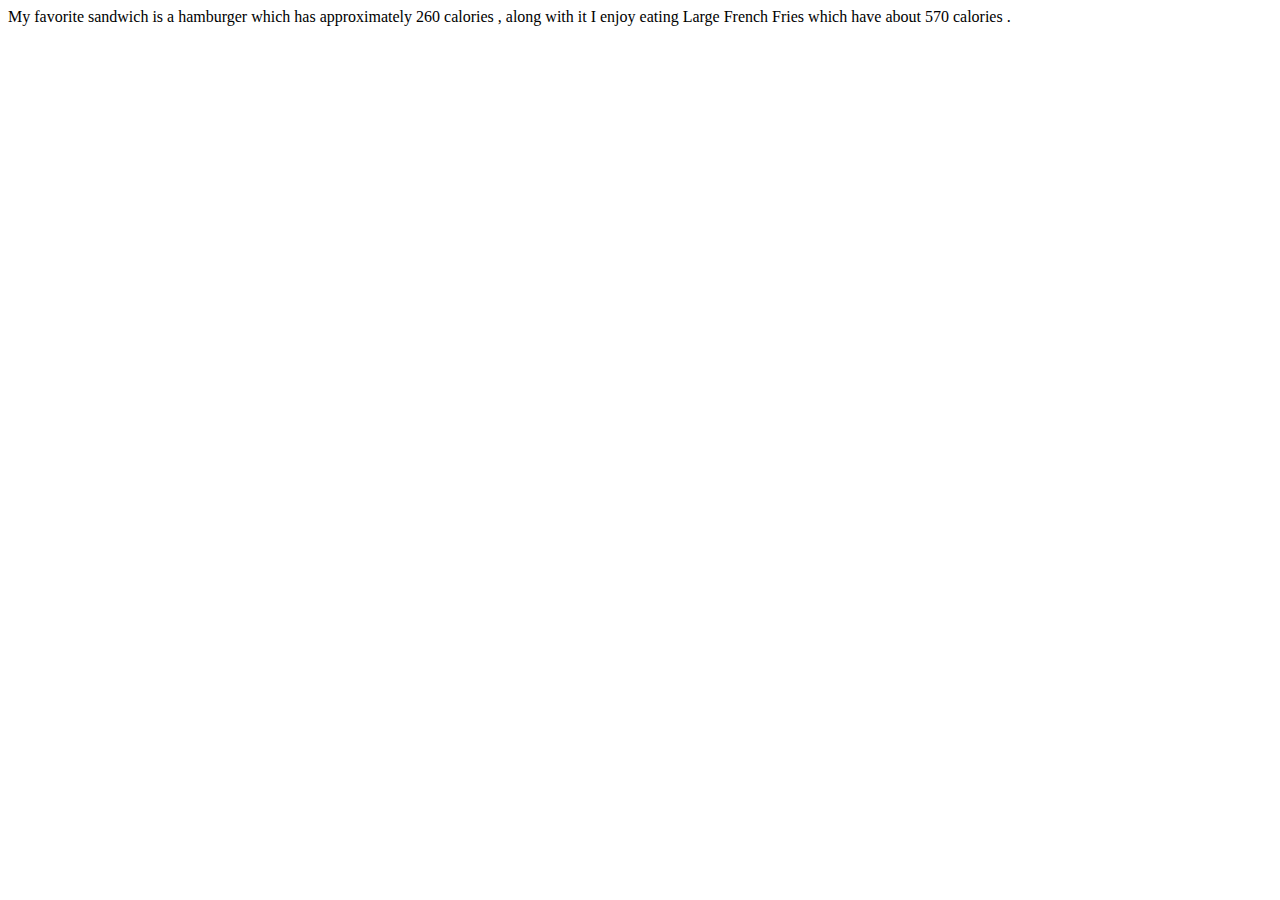
<file: exersice1.html>
<!DOCTYPE html>
<html>

<head>
    <title>exersice-1</title>
</head>

<body>
    <script>
    var sandwiches = { "sandwich": "hamburger", "calories": "260" };
    var fries = { "fries_size": "Large French Fries", "calories": "570" };
    document.write(" My favorite sandwich is a " + sandwiches.sandwich + " which has approximately " + sandwiches.calories + " calories , " +  "along with it I enjoy eating " +  fries.fries_size + " which have about " + fries.calories + " calories .");
    </script>
</body>

</html>
</file>
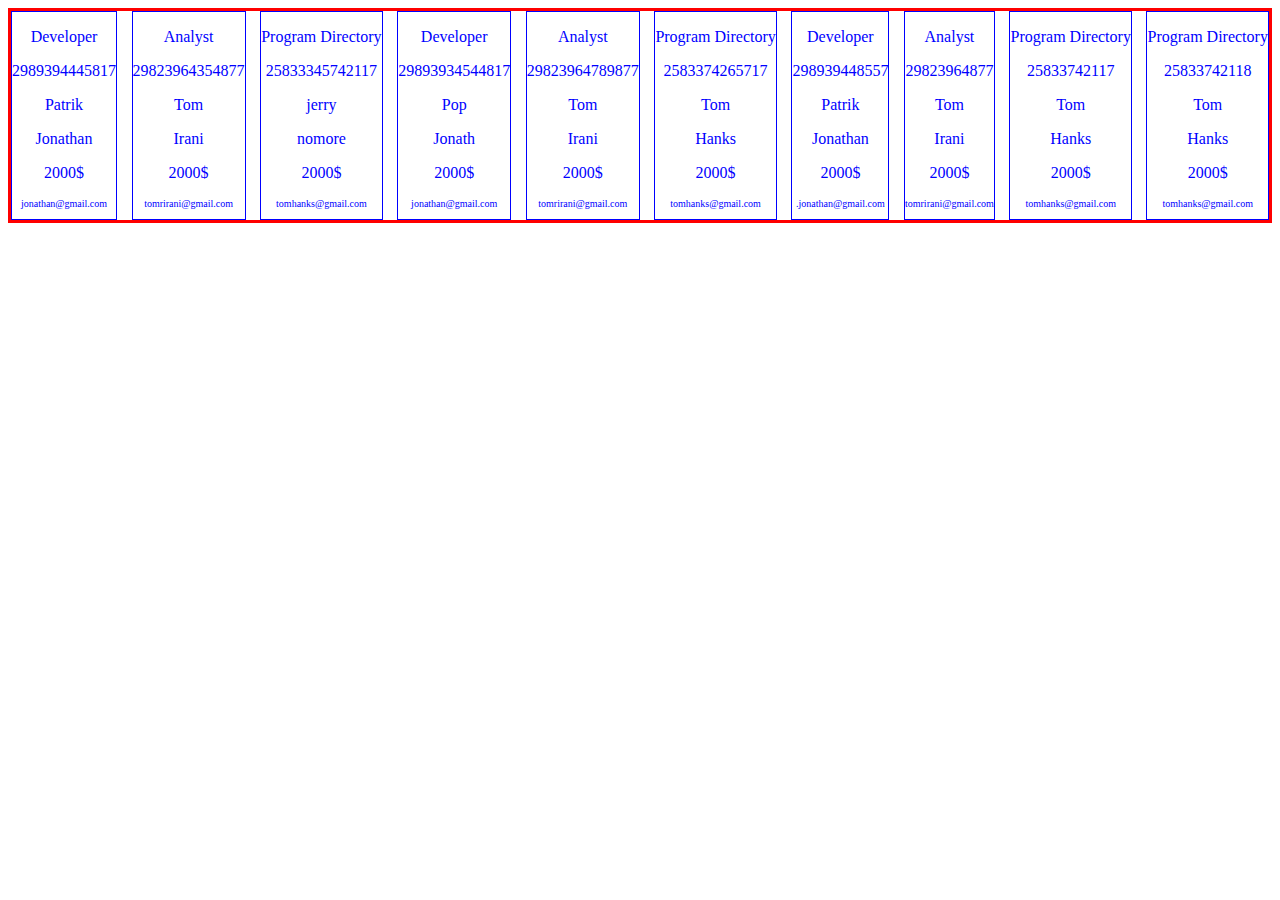
<file: exersice2.html>
<!DOCTYPE html>
<html>

<head>
    <style>
    #demo {
        border: solid red;
        display:flex;
        justify-content: space-between;
    }

    #tt {
    	border : 1px solid blue;
        text-align: center;
    }

    p {


        color: blue;
    }
    #em{
        font-size: 10px;
    }
    </style>
    <title>exersice-2</title>
</head>
<div id="demo">
</div>

<body>
    <script type="text/javascript" src="exersice2.json"></script>
    <script>
    for (var i = 0; i < obj.Employees.length; i++) {
        document.getElementById('demo').innerHTML += ("<div id='tt'><p>" + obj.Employees[i].jobTitleName + "</p><p>" + obj.Employees[i].userId + "</p><p>" + obj.Employees[i].firstName + "</p></p>" + "<p>" + obj.Employees[i].lastName + "</p><p>" + obj.Employees[i].Salary + "</p><p id='em'>" + obj.Employees[i].emailAddress + "</p></div>");
    }

function fun(){
        prompt("Hello from the Browser");
      }
fun();

    </script>
</body>

</html>
</file>
